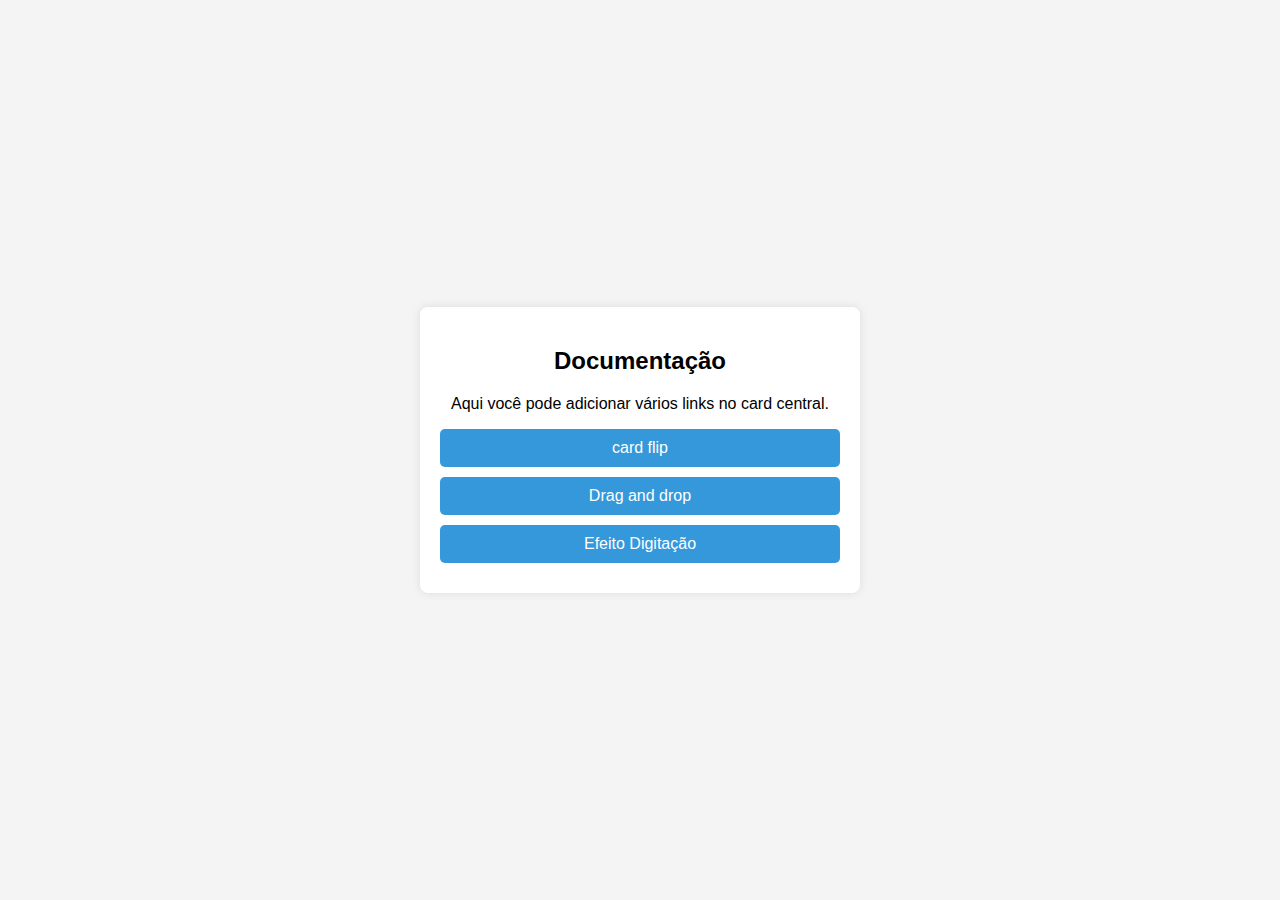
<file: index.html>
<!DOCTYPE html>
<html lang="en">
<head>
    <meta charset="UTF-8">
    <meta name="viewport" content="width=device-width, initial-scale=1.0">
    <title>Landing Page</title>
    <style>
        body {
            font-family: Arial, sans-serif;
            margin: 0;
            padding: 0;
            background-color: #f4f4f4;
            display: flex;
            align-items: center;
            justify-content: center;
            height: 100vh;
        }

        .card {
            background-color: #fff;
            border-radius: 8px;
            box-shadow: 0 0 10px rgba(0, 0, 0, 0.1);
            padding: 20px;
            text-align: center;
            max-width: 400px;
            width: 100%;
        }

        .card a {
            display: block;
            margin: 10px 0;
            padding: 10px;
            background-color: #3498db;
            color: #fff;
            text-decoration: none;
            border-radius: 5px;
            transition: background-color 0.3s ease;
        }

        .card a:hover {
            background-color: #2980b9;
        }
    </style>
</head>
<body>

    <div class="card">
        <h2>Documentação</h2>
        <p>Aqui você pode adicionar vários links no card central.</p>
        
        <a href="card-flip.html">card flip</a>
        <a href="dragDrop.html">Drag and drop</a>
        <a href="efeitoDigit.html">Efeito Digitação</a>
        <!-- Adicione mais links conforme necessário -->

    </div>

</body>
</html>
</file>
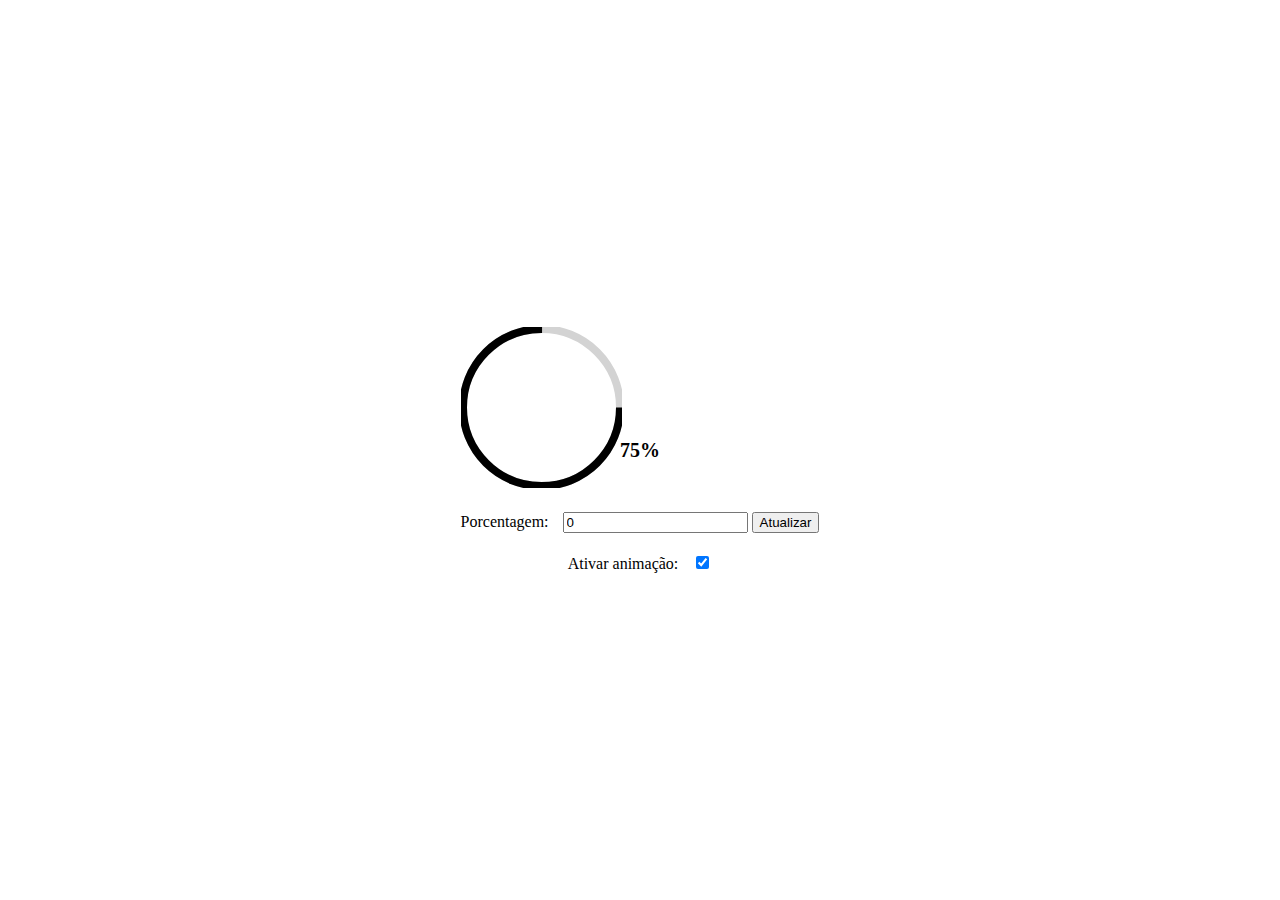
<file: test/index.html>
<!DOCTYPE html>
<html lang="en">
<head>
    <meta charset="UTF-8">
    <meta name="viewport" content="width=device-width, initial-scale=1.0">
    <link rel="stylesheet" href="styles.css">
    <title>Medidor de Porcentagem</title>
</head>
<body>
    <div class="circle-container">
        <svg id="progress-circle" width="161" height="161" viewBox="0 0 161 161" fill="none" xmlns="http://www.w3.org/2000/svg">
            <circle id="background-circle" cx="80.5" cy="80.5" r="78.5" stroke="lightgray" stroke-width="8" fill="none"/>
            <circle id="circle-path" cx="80.5" cy="80.5" r="78.5" stroke="black" stroke-width="8" fill="none"/>
        </svg>
        <div id="percentage-text">0%</div>
        <div class="input-container">
            <label for="percentage-input">Porcentagem:</label>
            <input type="number" id="percentage-input" value="0" max="100">
            <button onclick="updatePercentage()">Atualizar</button>
        </div>
        <div class="input-container">
            <label for="animate-input">Ativar animação:</label>
            <input type="checkbox" id="animate-input" checked>
        </div>
    </div>
    <script src="script.js"></script>
</body>
</html>
</file>
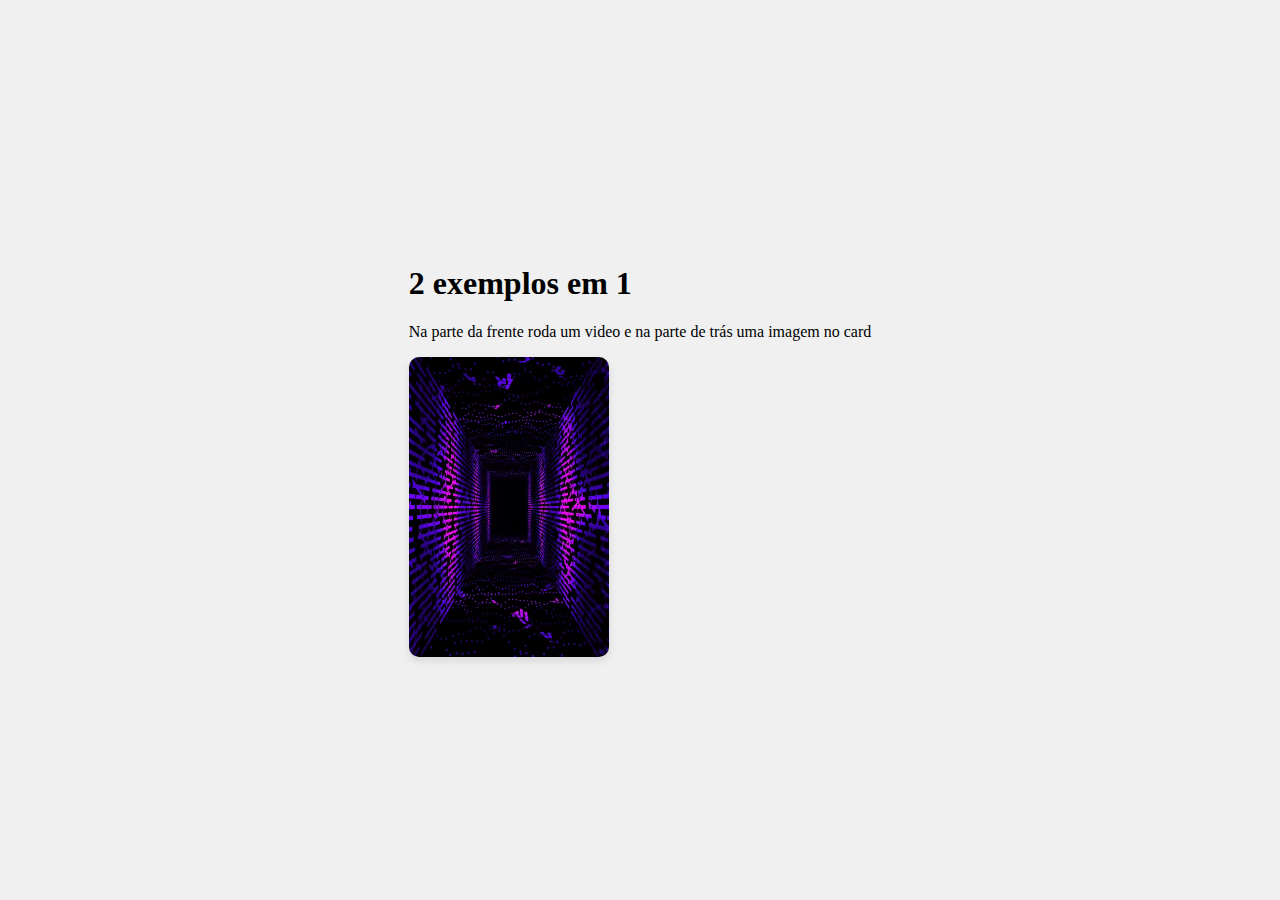
<file: card-flip.html>
<!DOCTYPE html>
<html lang="pt-br">

<head>
  <meta charset="UTF-8">
  <meta name="viewport" content="width=device-width, initial-scale=1.0">
  <title>Card 3D with Video Background</title>
  <style>
    body {
      display: flex;
      align-items: center;
      justify-content: center;
      height: 100vh;
      margin: 0;
      background-color: #f0f0f0;
    }

    .card-container {
      perspective: 1000px;
    }

    .card {
      width: 200px;
      height: 300px;
      transform-style: preserve-3d;
      transform: rotateY(0deg);
      transition: transform 0.5s;
    }

    .card:hover {
      transform: rotateY(180deg);
    }

    .card-face {
      position: absolute;
      width: 100%;
      height: 100%;
      backface-visibility: hidden;
      display: flex;
      align-items: center;
      justify-content: center;
      font-size: 24px;
      font-family: Arial, sans-serif;
      color: #fff;
      border-radius: 10px;
      box-shadow: 0 4px 8px rgba(0, 0, 0, 0.1);
    }

    

    .back-face {
      /* background-color: #2ecc71; */
      background-color: #3498db;
      background-image: url('https://i.pinimg.com/564x/89/1c/24/891c24e01326ff1e855159b96fe110d2.jpg'); /* Substitua pelo caminho real para sua imagem */
      background-size: cover;
      background-position: center;
      transform: rotateY(180deg);
    }


    video {
      width: 100%;
      height: 100%;
      object-fit: cover;
      border-radius: 10px;
    }
  </style>
</head>

<body>
  <div>
    <h1>2 exemplos em 1</h1>
    <p>Na parte da frente roda um video e na parte de trás uma imagem no card</p>
    <div class="card-container">
      <div class="card">
        <div class="card-face front-face">
          <!-- frente do card -->
          <video autoplay muted loop>
            <source src="./video/found.mp4" type="video/mp4">
            Your browser does not support the video tag.
          </video>
        </div>
        <div class="card-face back-face">
  
        </div>
      </div>
    </div>
  </div>
  

</body>

</html>
</file>
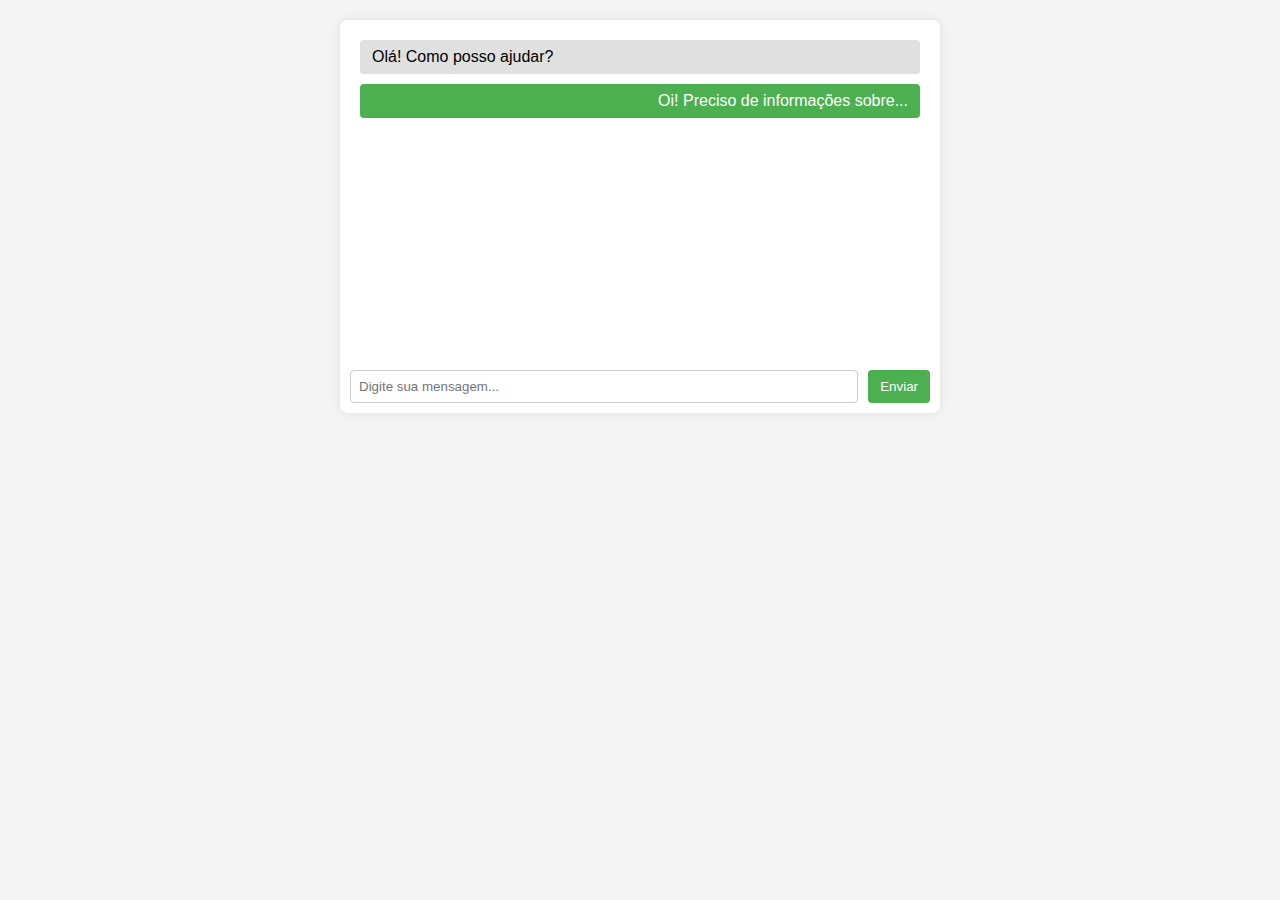
<file: clone.html>
<!DOCTYPE html>
<html lang="en">
<head>
  <meta charset="UTF-8">
  <meta name="viewport" content="width=device-width, initial-scale=1.0">
  <link rel="stylesheet" href="styles.css">
  <title>Chat Interface</title>
</head>
<body>
  <div class="chat-container">
    <div class="chat-box">
      <div class="chat-message received">Olá! Como posso ajudar?</div>
      <div class="chat-message sent">Oi! Preciso de informações sobre...</div>
      <!-- Adicione mais mensagens conforme necessário -->
    </div>
    <div class="user-input">
      <input type="text" placeholder="Digite sua mensagem...">
      <button>Enviar</button>
    </div>
  </div>
</body>
</html>
</file>
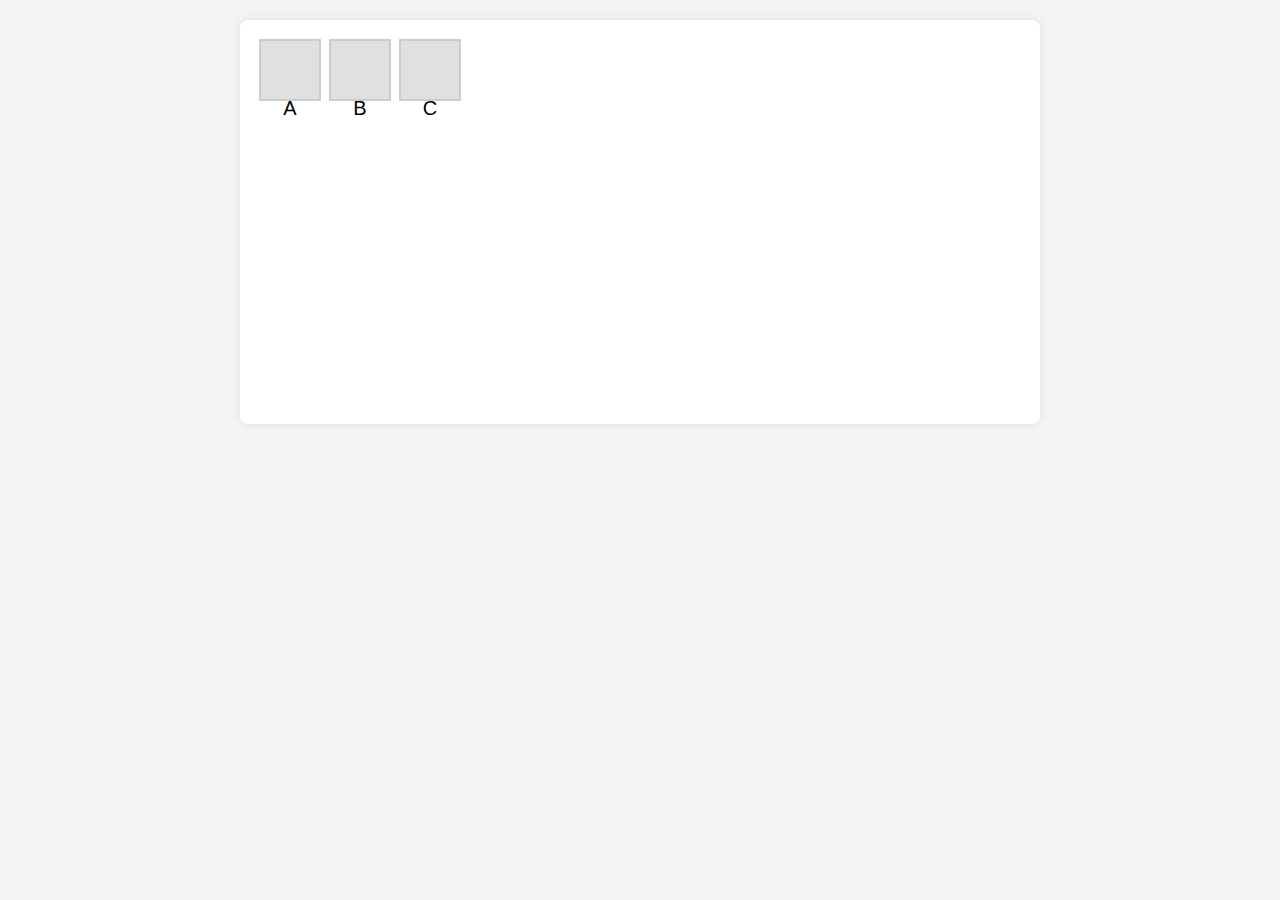
<file: teclado.html>
<!DOCTYPE html>
<html lang="en">
<head>
  <meta charset="UTF-8">
  <meta name="viewport" content="width=device-width, initial-scale=1.0">

  <style>
    body {
  font-family: Arial, sans-serif;
  margin: 0;
  padding: 0;
  background-color: #f4f4f4;
}

.keyboard-container {
  max-width: 800px;
  margin: 20px auto;
  background-color: #fff;
  border-radius: 8px;
  overflow: hidden;
  box-shadow: 0 0 10px rgba(0, 0, 0, 0.1);
}

.key {
  fill: #e0e0e0;
  stroke: #ccc;
  stroke-width: 2;
}

.key-label {
  font-size: 20px;
  text-anchor: middle;
  dominant-baseline: middle;
}

  </style>
  <title>Teclado SVG</title>
</head>
<body>
  <div class="keyboard-container">
    <svg xmlns="http://www.w3.org/2000/svg" viewBox="0 0 800 400">
      <!-- Teclas principais -->
      <rect class="key" x="20" y="20" width="60" height="60"/>
      <rect class="key" x="90" y="20" width="60" height="60"/>
      <rect class="key" x="160" y="20" width="60" height="60"/>
      <!-- Adicione mais teclas conforme necessário -->

      <!-- Identificadores de tecla -->
      <text x="50" y="90" class="key-label">A</text>
      <text x="120" y="90" class="key-label">B</text>
      <text x="190" y="90" class="key-label">C</text>
      <!-- Adicione mais identificadores de tecla conforme necessário -->
    </svg>
  </div>
</body>
</html>
</file>
<file: test/styles.css>
body {
    display: flex;
    align-items: center;
    justify-content: center;
    height: 100vh;
    margin: 0;
}

.circle-container {
    position: relative;
}

#percentage-text {
    position: absolute;
    top: 50%;
    left: 50%;
    transform: translate(-50%, -50%);
    font-size: 20px;
    font-weight: bold;
    color: black;
}

.input-container {
    margin-top: 20px;
    text-align: center;
}

label {
    margin-right: 10px;
}
</file>
<file: styles.css>
body {
  font-family: Arial, sans-serif;
  margin: 0;
  padding: 0;
  background-color: #f4f4f4;
}

.chat-container {
  max-width: 600px;
  margin: 20px auto;
  background-color: #fff;
  border-radius: 8px;
  overflow: hidden;
  box-shadow: 0 0 10px rgba(0, 0, 0, 0.1);
}

.chat-box {
  padding: 20px;
  height: 300px;
  overflow-y: scroll;
}

.chat-message {
  margin-bottom: 10px;
  padding: 8px 12px;
  border-radius: 4px;
}

.received {
  background-color: #e0e0e0;
  text-align: left;
}

.sent {
  background-color: #4caf50;
  color: #fff;
  text-align: right;
}

.user-input {
  display: flex;
  padding: 10px;
}

input {
  flex: 1;
  padding: 8px;
  border: 1px solid #ccc;
  border-radius: 4px;
  margin-right: 10px;
}

button {
  padding: 8px 12px;
  border: none;
  border-radius: 4px;
  background-color: #4caf50;
  color: #fff;
  cursor: pointer;
}
</file>
